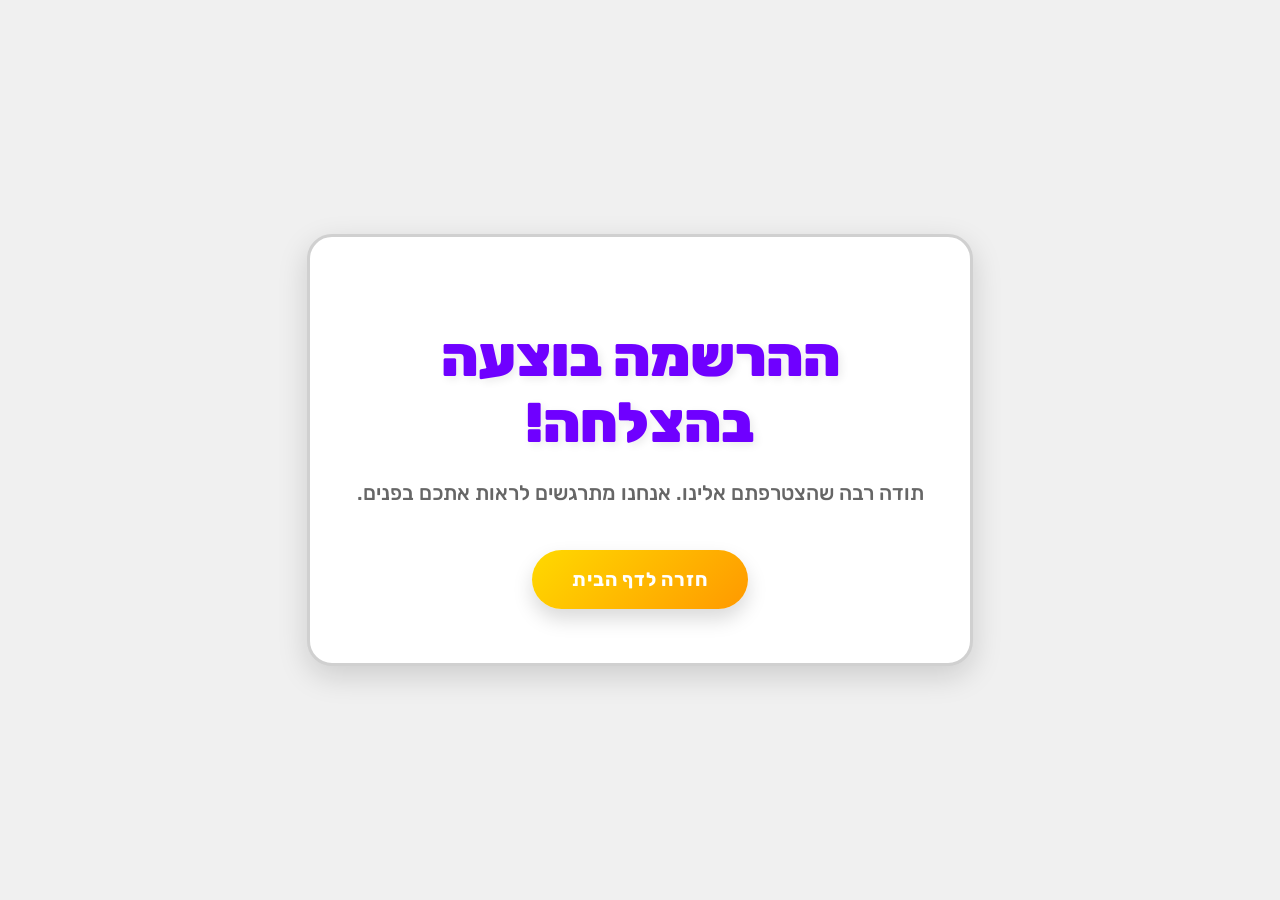
<file: html/thank.html>
<!DOCTYPE html>
<html lang="he" dir="rtl">
<head>
    <meta charset="UTF-8">
    <meta name="viewport" content="width=device-width, initial-scale=1.0">
    <title>ברוכים הבאים!</title>
    <!-- קישור לפונט Rubik של גוגל -->
    <link rel="stylesheet" href="https://fonts.googleapis.com/css2?family=Rubik:wght@400;700;900&display=swap">
    <style>
        /*
         * עיצוב CSS לדף הרשמה מוצלחת
         * הקוד משתמש במשתני הצבע ובסגנון הכללי מהקוד שסיפקת,
         * כולל אנימציות עדינות ועיצוב נקי ורספונסיבי.
         */

        /* הגדרות בסיסיות ומשתני צבע */
        :root {
            --pink: #ff0055;
            --yellow: #ffd900;
            --orange: #ff9900;
            --purple: #6f00ff;
            --black: #1a1a1a;
            --white: #fff;
            --light-gray: #f0f0f0;
            --dark-gray: #d0d0d0;
            --gradient-main: linear-gradient(45deg, var(--pink), var(--purple));
            --gradient-secondary: linear-gradient(135deg, var(--yellow), var(--orange));
            --text-dark: #222;
            --text-light: #666;
            --shadow-subtle: rgba(0, 0, 0, 0.08);
            --shadow-medium: rgba(0, 0, 0, 0.15);
            --shadow-strong: rgba(0, 0, 0, 0.3);
            --border-radius-main: 25px;
            --border-radius-circle: 50%;
        }

        body {
            font-family: 'Rubik', sans-serif;
            background-color: var(--light-gray);
            margin: 0;
            padding: 0;
            display: flex;
            justify-content: center;
            align-items: center;
            min-height: 100vh;
            text-align: center;
            direction: rtl; /* כיוון כתיבה מימין לשמאל */
        }

        .success-container {
            max-width: 600px;
            width: 90%;
            padding: 50px 30px;
            background-color: var(--white);
            border-radius: var(--border-radius-main);
            box-shadow: 0 10px 30px var(--shadow-medium);
            border: 3px solid var(--dark-gray);
            transition: transform 0.35s ease-out, box-shadow 0.35s ease-out;
        }
        
        .success-container:hover {
            transform: translateY(-10px);
            box-shadow: 0 20px 45px var(--shadow-strong);
        }

        .success-container h1 {
            font-size: 3.5em;
            font-weight: 900;
            color: var(--purple);
            margin-bottom: 20px;
            text-shadow: 3px 3px 8px var(--shadow-subtle);
        }

        .success-container p {
            font-size: 1.3em;
            font-weight: 500;
            color: var(--text-light);
            line-height: 1.6;
            margin-bottom: 40px;
        }

        /* עיצוב כפתור - מותאם לסגנון הקיים שלך */
        .btn-main {
            background: var(--gradient-secondary);
            color: var(--white);
            padding: 18px 40px;
            border-radius: 40px;
            text-decoration: none;
            font-weight: 700;
            font-size: 1.2em;
            transition: all 0.35s ease;
            border: none;
            box-shadow: 0 10px 20px var(--shadow-medium);
            position: relative;
            overflow: hidden;
            z-index: 1;
            letter-spacing: 0.8px;
            display: inline-block;
        }

        .btn-main:hover {
            transform: translateY(-8px);
            box-shadow: 0 15px 30px var(--shadow-strong);
            filter: brightness(1.15);
        }
        
        /* רספונסיביות */
        @media (max-width: 768px) {
            .success-container {
                padding: 40px 20px;
            }
            .success-container h1 {
                font-size: 2.5em;
            }
            .success-container p {
                font-size: 1.1em;
            }
            .btn-main {
                font-size: 1em;
                padding: 14px 30px;
            }
        }
    </style>
</head>
<body>
    <div class="success-container">
        <h1>ההרשמה בוצעה בהצלחה!</h1>
        <p>תודה רבה שהצטרפתם אלינו. אנחנו מתרגשים לראות אתכם בפנים.</p>
        <a href="../index.html" class="btn-main">חזרה לדף הבית</a>
    </div>
</body>
</html>
</file>
